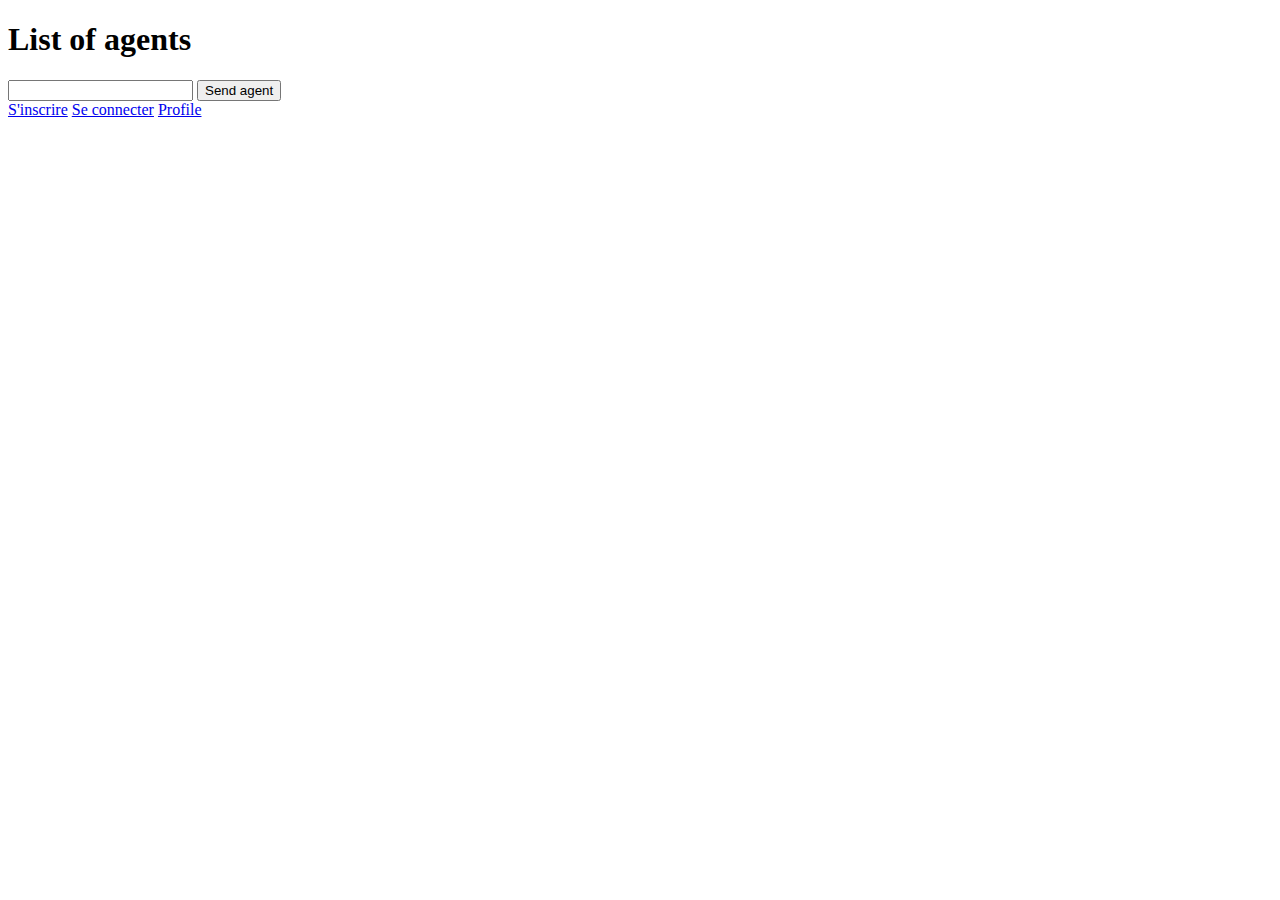
<file: TIENG-main/front/index.html>
<!DOCTYPE html>
<html lang="en">
	<head>
		<meta charset="UTF-8" />
		<meta
			name="viewport"
			content="width=device-width, initial-scale=1.0"
		/>
		<title>Document</title>
	</head>
	<body>
		<h1>List of agents</h1>
		<div id="agents"></div>
		<form>
			<input
				type="text"

				name="agent"
			/>
			
			<button
				type="button"
				onclick="sendAgent()"
			>
				Send agent

			</button>		

		</form>
		<a href="signup.html">S'inscrire</a>
		<a href="login.html">Se connecter</a>
		<a href="profile.html">Profile</a>
		<script src="Agent.js"></script>
	</body>
</html>
</file>
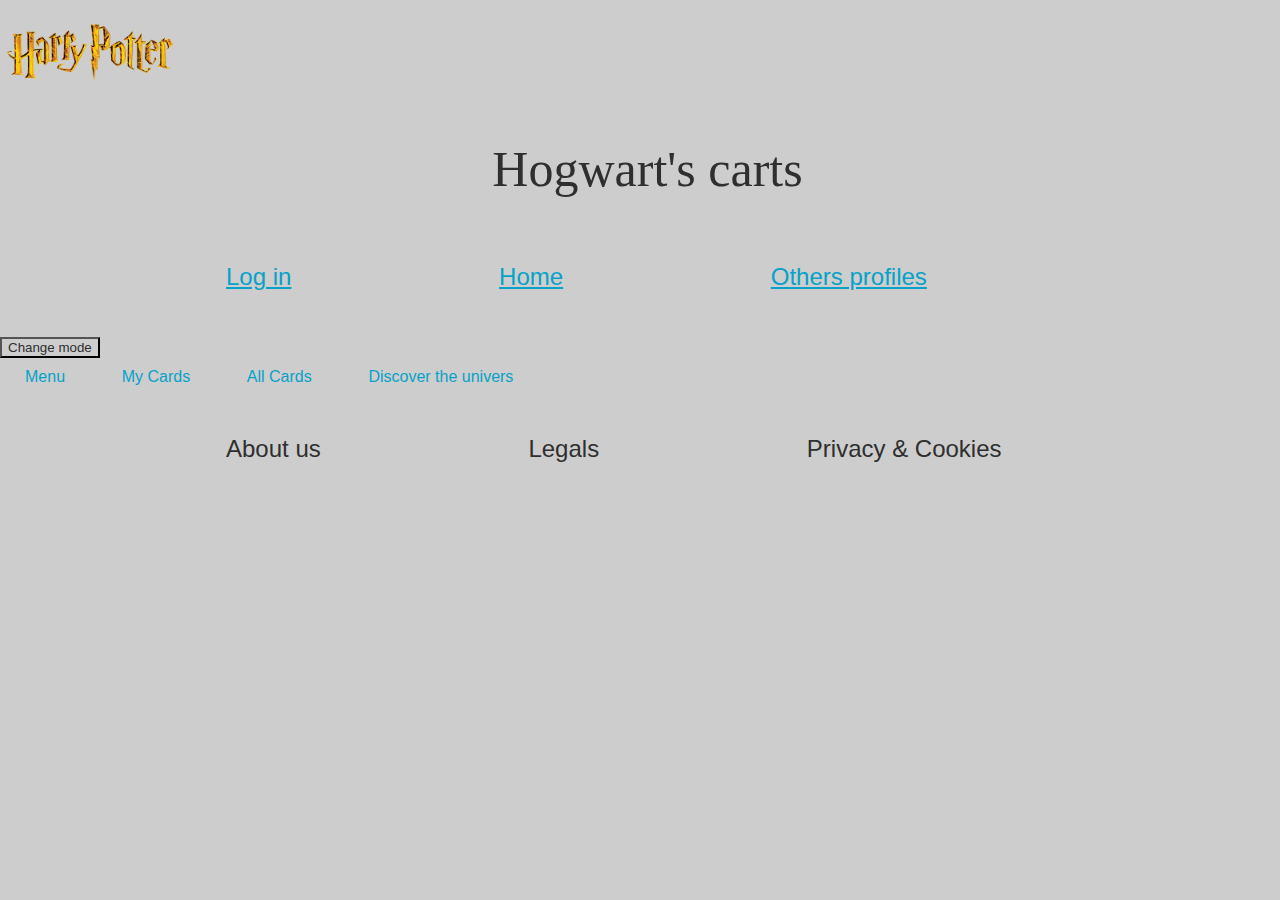
<file: TIENG-main/front/lien_java.html>
<!DOCTYPE html>
<html>
    <head>
        <link rel="stylesheet" href="https://cdn.jsdelivr.net/npm/swiper@11/swiper-bundle.min.css">
        <link rel="stylesheet" href="style_css.css">
    </head>

    <!--Tout le site est en anglais car l'API est en anglais (c'est pour éviter que certains éléments soient en 
        anglais et que d'autres soient en français), c'est pour garder une unité dans tout le site.-->


    <body class="light">
        <!--Header qui contient le titre du site, le bouton pour passer d'un mode à l'autre et les différentes catégories-->
        <header class="header">
            <img class="LogoHP" src="Images/LogoHP.png" alt="Logo">
            <p class="titre" id="title">Hogwart's carts</p>
            <div class="link_to_node">
                <ul>
                    <li><a href="pageConnexion.html"Connexion>Log in</a></li>
                    <li><a href="lien_java.html"Home>Home</a></li>
                    <li><a href="PageOtherUser.html"OtherUser>Others profiles</a></li>
                </ul>
            </div>
            <!--<img src="img.imm.webp" alt="IIM Digital School" id="image">-->
            <button type="button" id="bouton" class="light">Change mode</button> <!--permet de switcher entre les deux mode light/dark-->
                
            <!--<ul class="flex_menu">
                <li class="tab1" id="li_1">
                    <p>Beauce</p>
                </li>
                <li class="tab2" id="li_2">
                    <p>Normandie</p>
                </li>
                <li class="tab3" id="li_3">
                    <p>Perigord</p>
                </li>
            </ul>-->
            <!--Bouton pour passer d'une section à l'autre-->
        </header>

        <div class="tabs">
            <button class="tablink tab4" onclick="openPage('Menu', this)" id="defaultOpen">Menu</button>
            <button class="tablink tab1" id="boutonTab2">My Cards</button>
            <button class="tablink tab2" id="boutonTab3">All Cards</button>
            <button class="tablink tab3" id="boutonTab4">Discover the univers</button>
        </div>
        <!--Tabs-->
        <div id="tab1" class="tabcontent">
            <h3>My collection</h3>
            <p>This are all your cards</p>
            <div id="sorciersCollection"></div>
        </div>
    
        <div id="tab2" class="tabcontent">
            <h3>All Cards</h3>
            <p>This are all cards of the game</p>
            <div id="sorciers"></div>
        </div>
    
        <div id="tab3" class="tabcontent">
            <h3>The univers of Harry Potter</h3>
            <p>Come and discover the univers of Harry Potter !</p>
            <br>
            <br>
            <br>
            <p class="descriptionUnivers">In Hogwart, there are four Houses.Gryffindor, Hufflepuff, Ravenclaw, and Slytherin. <br>
                In the first day of school, students are separed through each House. <br>
                At the end of the year, the House with the most points is awarded the House Cup, one of the greatest honour.</p>
        </div>
        <!--Tabs menu qui contient la page d'acceuil mais qui ne se lance pas dès que le site s'ouvre (à régler)-->
        <div id="tab4" class="tabcontent">
            <!--Main qui sert de page d'acceuil (menu)-->
            <main class="light" id="gestion_index">
                <div class="menu_on" id="menu">
                    <h2 class="Texte" id="TexteDessusSwiper">Players' favorite cards!</h2>
                </div>
                <br>
                <br>
                <!--Div qui contient le Swiper avec les slides (nom des personnages + images)-->
                <div class="swiper mySwiper">
                    <div class="swiper-wrapper">
                        <div class="swiper-slide"><div id="sorciers_swiper"></div><p>Harry Potter</p></div> <!--slide 1 avec image et texte-->
                        <div class="swiper-slide"> <div id="sorciers_swiper2"></div><p>Lord Voldemort</p></div>
                        <div class="swiper-slide"> <div id="sorciers_swiper3"></div> <p>Hermione Granger</p></div>
                    </div>
                    <div class="swiper-button-next"></div> <!--Affiche la flèche pour aller à la slide suivante-->
                    <div class="swiper-button-prev"></div> <!--même chose mais avec slide précédente-->
                </div>

                <!-- <div class="flex_box" alt="photo1">
                        <img src="3.png">
                    </div>-->

                <!--</div>-->
            </main>

        <p>Welcome at Hogwart's carts ! A place full of magie and strange creatures !</p>


        </div>


        <!--Footer-->
        <footer class="footerInfo">
            <ul>
                <li>
                    About us
                </li>
                <li>
                    Legals
                </li>
                <li>
                    Privacy & Cookies
                </li>
            </ul>
        </footer>
        <!--Jonction entre les différents java + swiper-->
        <script src="https://cdn.jsdelivr.net/npm/swiper@11/swiper-bundle.min.js"></script> <!--va chercher swiper-->
        <script src="main_site.js"></script> <!--lien avec le java-->
    </body>
</html>
</file>
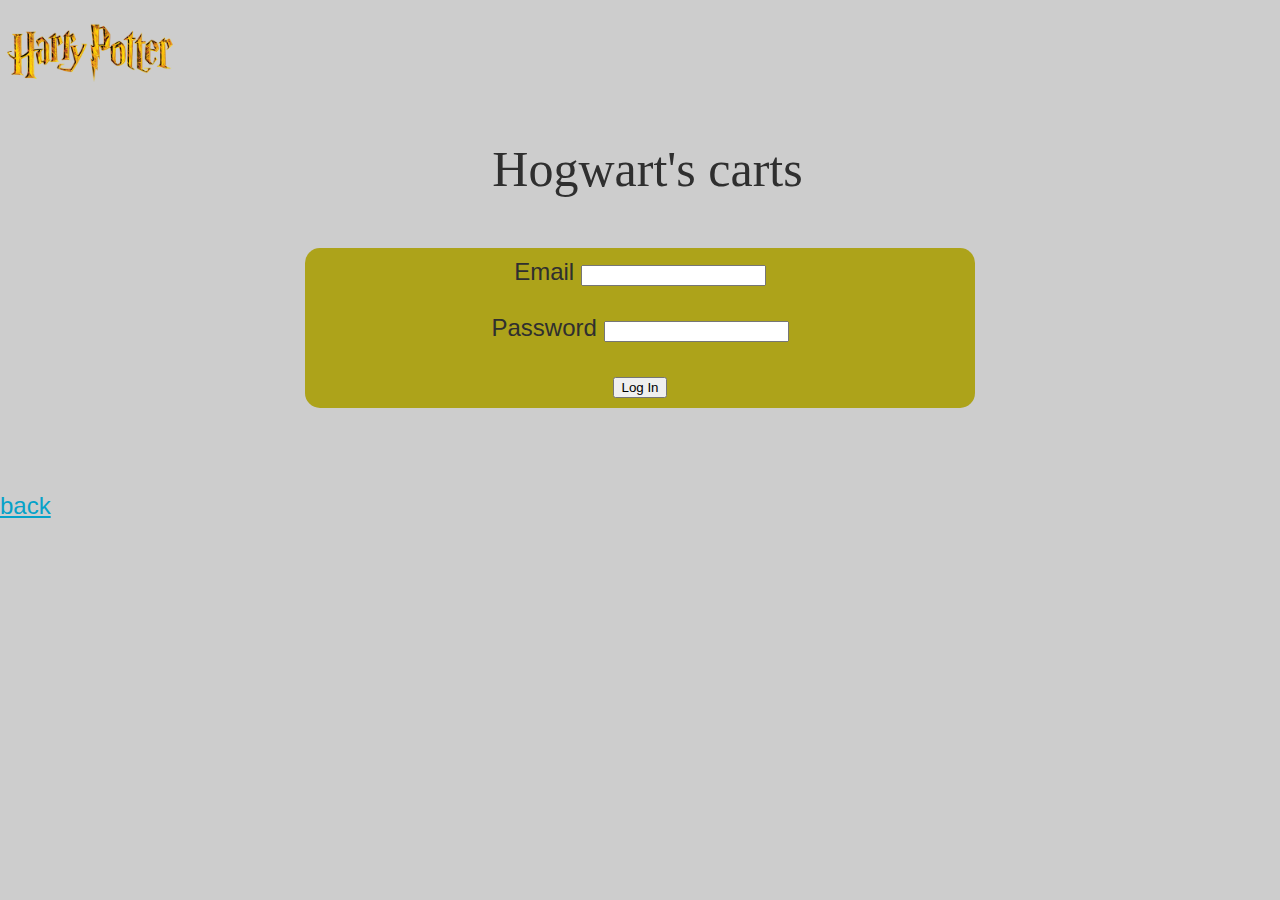
<file: TIENG-main/front/login.html>
<!DOCTYPE html>
<html lang="en">
	<head>
		<meta charset="UTF-8" />
		<meta
			name="viewport"
			content="width=device-width, initial-scale=1.0"
		/>
		<title>Document</title>
        <link rel="stylesheet" href="style_css.css">
	</head>
	<body class="light">
        <header class="header">
            <img class="LogoHP" src="Images/LogoHP.png" alt="Logo">
            <p class="titre" id="title">Hogwart's carts</p>
        </header>
        <form>
            <div class="connexion">
                <label for="email">Email</label>
                <input
                    type="email"

                    name="email"

                />
                <br>
                <br>

                <label for="password">Password</label>
                <input
                type="password"

                name="password"
                />

                <br>
                <br>

                <button
                    type="button"

                    onclick="logIn()">
                    Log In
                </button>
            </div>
            <br>
            <br>
            <br>

            <a href="pageConnexion.html">back</a>
        </form>

	</body>
    <script src="login.js"></script>
</html>
</file>
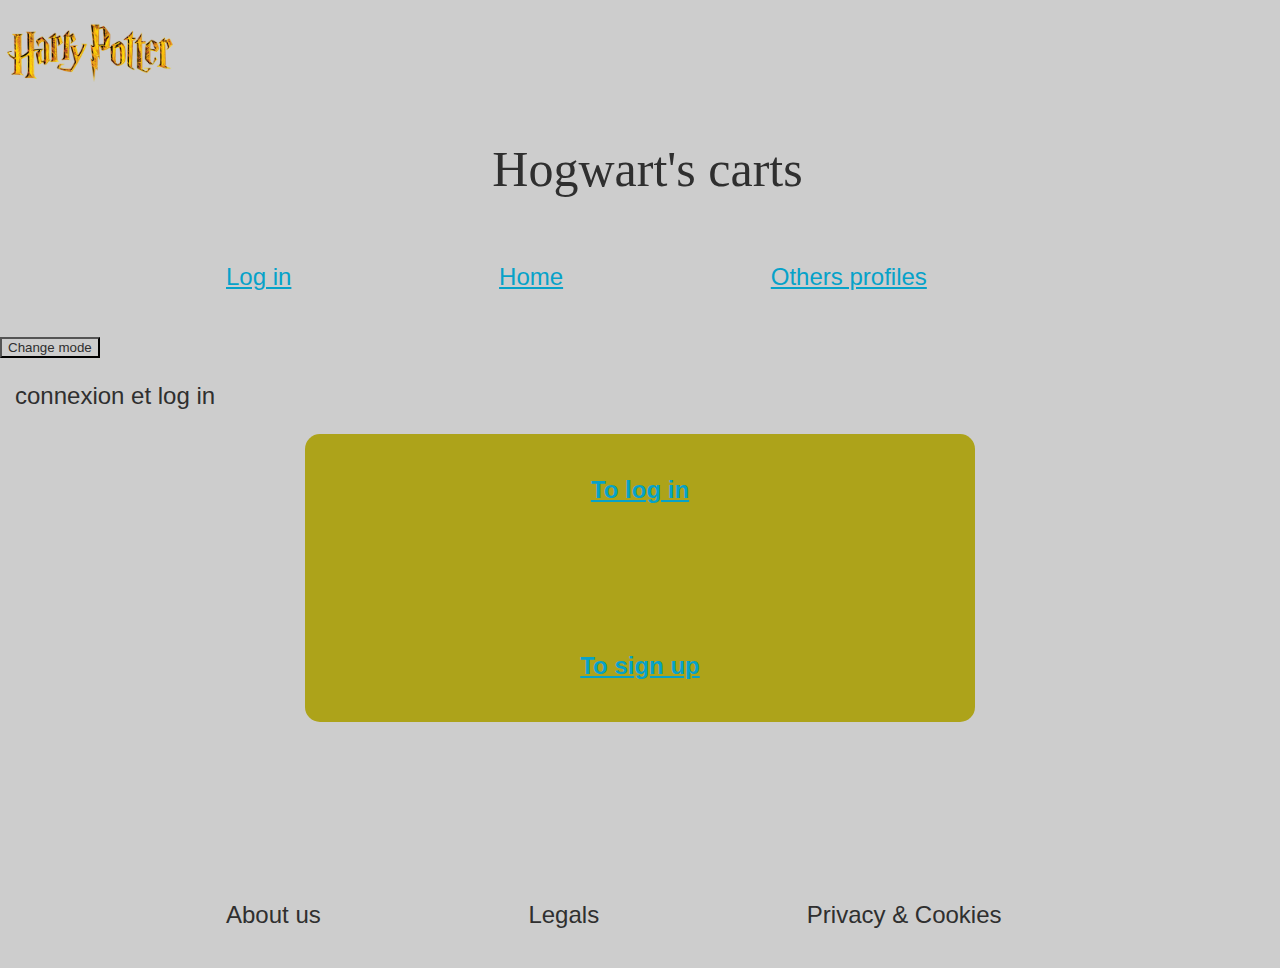
<file: TIENG-main/front/pageConnexion.html>
<!DOCTYPE html>
<html>
    <head>
        <link rel="stylesheet" href="https://cdn.jsdelivr.net/npm/swiper@11/swiper-bundle.min.css">
        <link rel="stylesheet" href="style_css.css">
    </head>

    <!--Tout le site est en anglais car l'API est en anglais (c'est pour éviter que certains éléments soient en 
        anglais et que d'autres soient en français)-->


    <body class="light">
        <!--Header qui contient le titre du site, le bouton pour passer d'un mode à l'autre et les différentes catégories-->
        <header class="header">
            <img class="LogoHP" src="Images/LogoHP.png" alt="Logo">
            <p class="titre" id="title">Hogwart's carts</p>
            <div class="link_to_node">
                <ul>
                    <li><a href="pageConnexion.html"Connexion>Log in</a></li>
                    <li><a href="lien_java.html"Home>Home</a></li>
                    <li><a href="PageOtherUser.html"OtherUser>Others profiles</a></li>
                </ul>
            </div>
            <!--<img src="img.imm.webp" alt="IIM Digital School" id="image">-->
            <button type="button" id="bouton" class="light">Change mode</button> <!--permet de switcher entre les deux mode light/dark-->
                
            <!--<ul class="flex_menu">
                <li class="tab1" id="li_1">
                    <p>Beauce</p>
                </li>
                <li class="tab2" id="li_2">
                    <p>Normandie</p>
                </li>
                <li class="tab3" id="li_3">
                    <p>Perigord</p>
                </li>
            </ul>-->
            <!--Bouton pour passer d'une section à l'autre-->
        </header>
        <p>connexion et log in</p>
        <div class="connexion"> 

            <form>
                 <!--<label for="pseudonym">Pseudonym</label>
                <input
                    type="text"

                    name="pseudonym"

                /> 
                <br>
                <br>
                <label for="email">Email</label>
                <input
                    type="email"

                    name="email"

                />
                <br>
                <br>
                <label for="password">Password</label>
                <input
                type="password"

                name="password"
                />
                <br>
                <br>
                <br>
                <button
                    type="button"

                    onclick="logIn()">
                    Log In
                </button>-->
                <h4><a href="login.html">To log in</a></h4>
                <br>
                <br>
                <br>
                <h4><a href="signup.html">To sign up</a></h4>

            </form>
        </div>
        <br>
        <br>
        <br>
        <br>
        <br>
        <!--<div class="connexion"> 
            <form>

                <label for="pseudo">Pseudonym</label>
                <input
                type="text"

                name="pseudonym"

                />
                
                <br>
                <br>

                <label for="email">Email</label>
                <input
                    type="email"

                    name="email"

                />
                
                <br>
                <br>

                <label for="password">Password</label>
                <input
                type="password"

                name="password"
                />
                <br>
                <br>
                <br>
                
                <button
                    type="button"

                    onclick="signUp()"
                >
                    Sign Up
                </button>
            </div>

        </form>
        <script src="login.js"></script>-->







        <!--Footer-->
        <footer class="footerInfo">
            <ul>
                <li>
                    About us
                </li>
                <li>
                    Legals
                </li>
                <li>
                    Privacy & Cookies
                </li>
            </ul>
        </footer>
        <!--Jonction entre les différents java + swiper-->
        <script src="https://cdn.jsdelivr.net/npm/swiper@11/swiper-bundle.min.js"></script> <!--va chercher swiper-->
        <script src="main_site.js"></script> <!--lien avec le java-->
    </body>
</html>
</file>
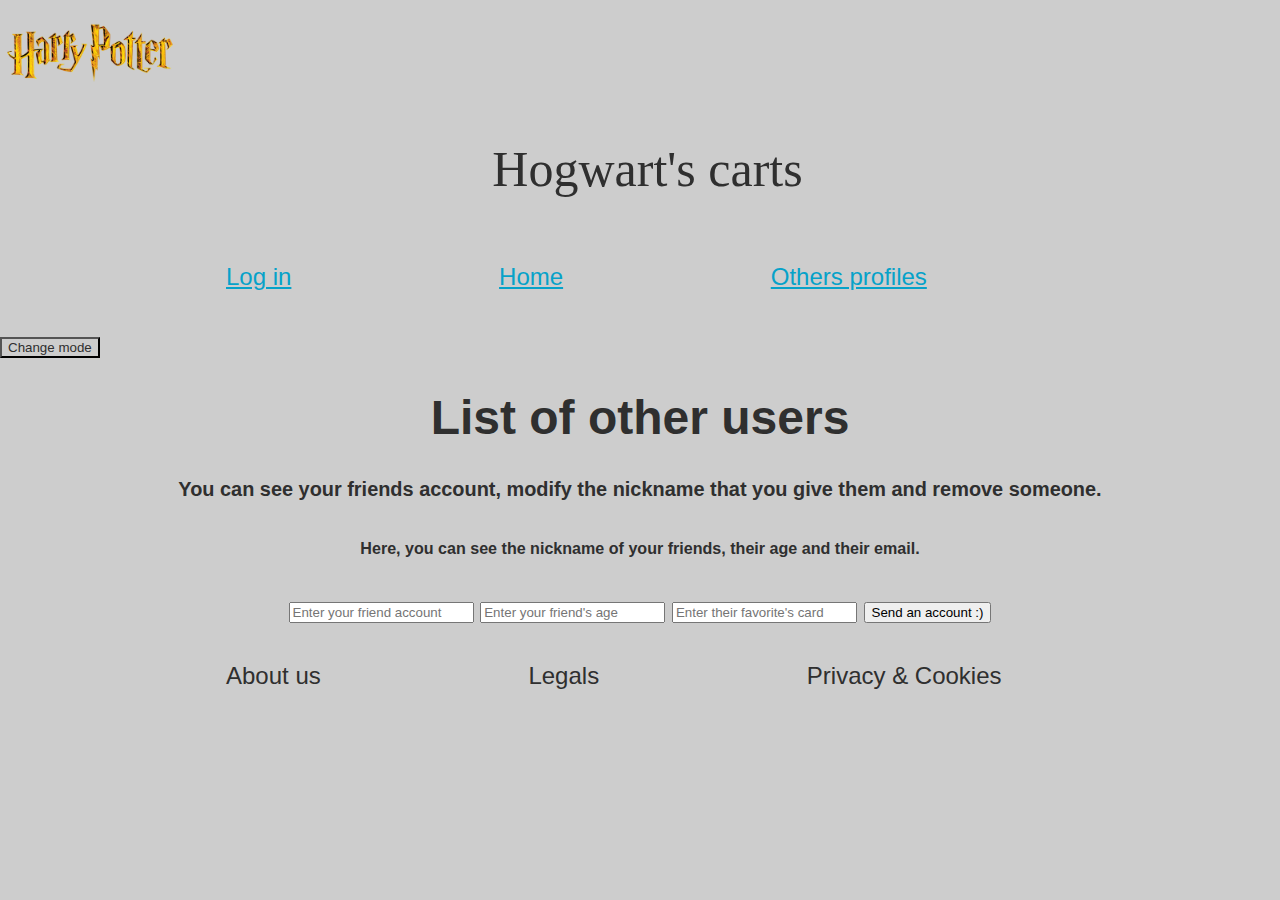
<file: TIENG-main/front/PageOtherUser.html>
<!DOCTYPE html>
<html>
    <head>
        <link rel="stylesheet" href="https://cdn.jsdelivr.net/npm/swiper@11/swiper-bundle.min.css">
        <link rel="stylesheet" href="style_css.css">
    </head>

    <!--Tout le site est en anglais car l'API est en anglais (c'est pour éviter que certains éléments soient en 
        anglais et que d'autres soient en français)-->


    <body class="light">
        <!--Header qui contient le titre du site, le bouton pour passer d'un mode à l'autre et les différentes catégories-->
        <header class="header">
            <img class="LogoHP" src="Images/LogoHP.png" alt="Logo">
            <p class="titre" id="title">Hogwart's carts</p>
            <div class="link_to_node">
                <ul>
                    <li><a href="pageConnexion.html"Connexion>Log in</a></li>
                    <li><a href="lien_java.html"Home>Home</a></li>
                    <li><a href="PageOtherUser.html"OtherUser>Others profiles</a></li>
                </ul>
            </div>
            <!--<img src="img.imm.webp" alt="IIM Digital School" id="image">-->
            <button type="button" id="bouton" class="light">Change mode</button> <!--permet de switcher entre les deux mode light/dark-->
                
            <!--<ul class="flex_menu">
                <li class="tab1" id="li_1">
                    <p>Beauce</p>
                </li>
                <li class="tab2" id="li_2">
                    <p>Normandie</p>
                </li>
                <li class="tab3" id="li_3">
                    <p>Perigord</p>
                </li>
            </ul>-->
            <!--Bouton pour passer d'une section à l'autre-->
        </header>
        <!--Jonction avec la liste en node-->
        <div class="otherUserMisePage">
            <h1>List of other users</h1>
            <h5>You can see your friends account, modify the nickname that you give them and remove someone.</h5>
            <h6>Here, you can see the nickname of your friends, their age and their email.</h6>
            <div id="agents"></div>
            <form>
                
                <input
                    type="text"
                    name="agent"
                    placeholder="Enter your friend account"
                />
                
                <input
                    type="number"
                    name="agentAge"
                    placeholder="Enter your friend's age"
                />
                <input
                    type="text"
                    name="agentCard"
                    placeholder="Enter their favorite's card"
                />

                <!--<input
                    type="text"
                    name="agent"
                    placeholder="Name"
                    id="input-agent-name"
                />
                <input type="text" name="agent" placeholder="Age" id="input-agent-name" />-->
                <button 
                    type="button"
                    onclick="sendAgent()">
                    Send an account :)
                </button>
            </form>
        </div>
	<script src="Agent.js"></script>







        <!--Footer-->
        <footer class="footerInfo">
            <ul>
                <li>
                    About us
                </li>
                <li>
                    Legals
                </li>
                <li>
                    Privacy & Cookies
                </li>
            </ul>
        </footer>
        <!--Jonction entre les différents java + swiper-->
        <script src="https://cdn.jsdelivr.net/npm/swiper@11/swiper-bundle.min.js"></script> <!--va chercher swiper-->
        <script src="main_site.js"></script> <!--lien avec le java-->
    </body>
</html>
</file>
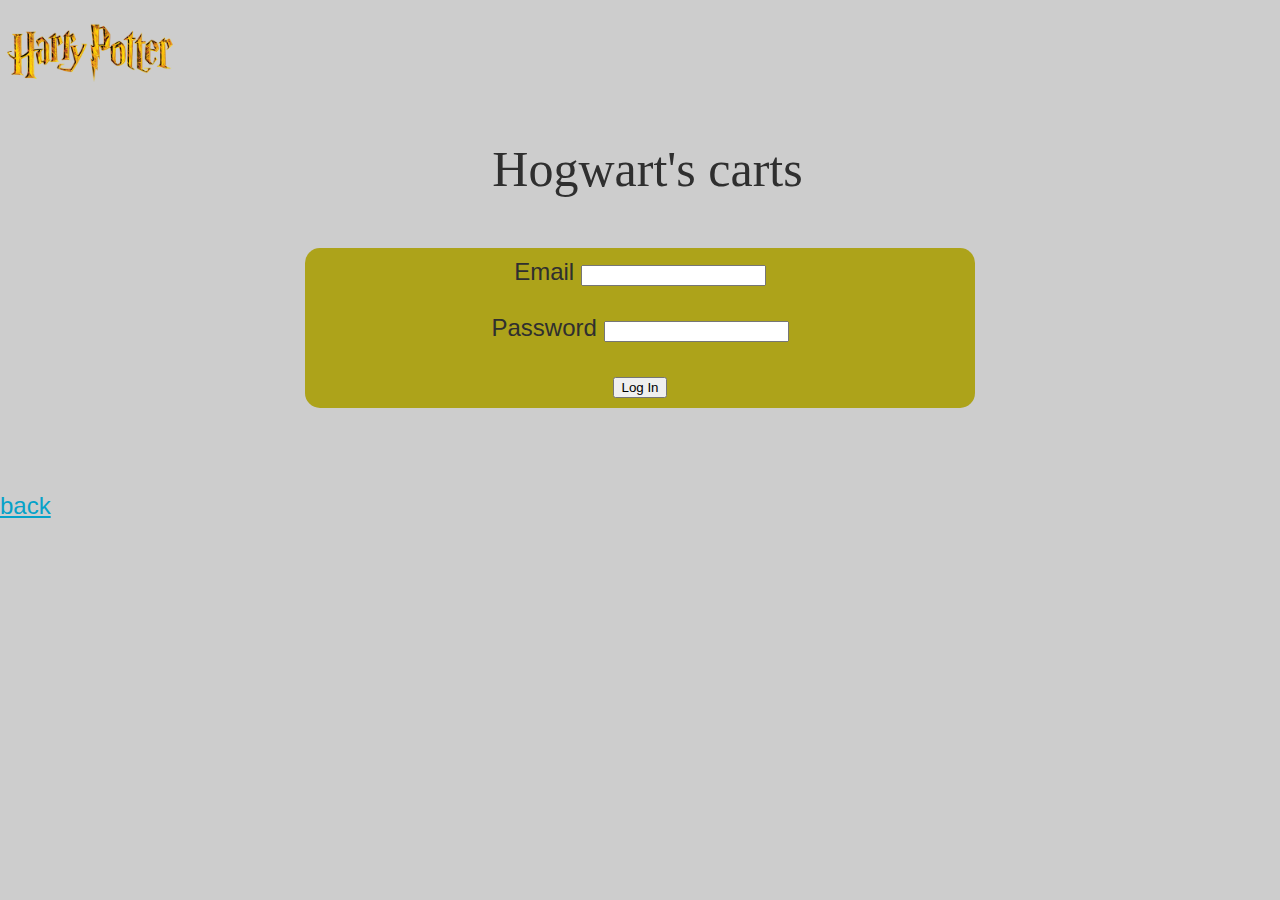
<file: TIENG-main/front/profile.html>
<!DOCTYPE html>
<html lang="en">
	<head>
		<meta charset="UTF-8" />
		<meta
			name="viewport"
			content="width=device-width, initial-scale=1.0"
		/>
		<title>Document</title>
	</head>
	<body>
        <div id="user"></div>
		<script src="profile.js"></script>
	</body>
</html>
</file>
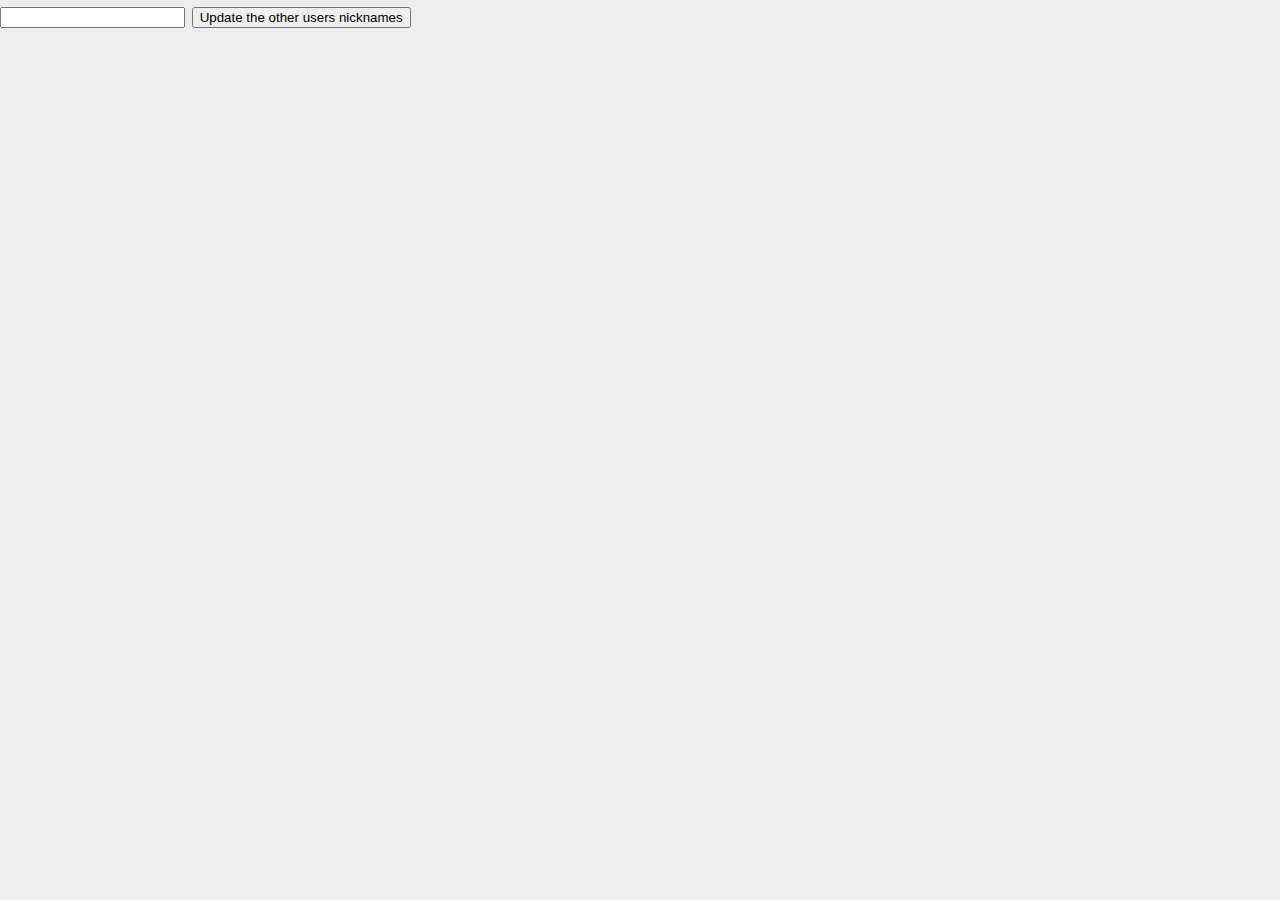
<file: TIENG-main/front/rename.html>
<!DOCTYPE html>
<html lang="en">
	<head>
		<meta charset="UTF-8" />
		<meta
			name="viewport"
			content="width=device-width, initial-scale=1.0"
		/>
		<title>Document</title>
        <link rel="stylesheet" href="style_css.css">
	</head>
	<body>
        <form>
            <input 
                type="text"
                
                name="agent"
            />
            <button
                type="button"

                onclick="updateAgent()"
            >
                Update the other users nicknames
            </button>
        </form>
            

		<script src="OmegaAgent.js"></script>
	</body>
</html>
</file>
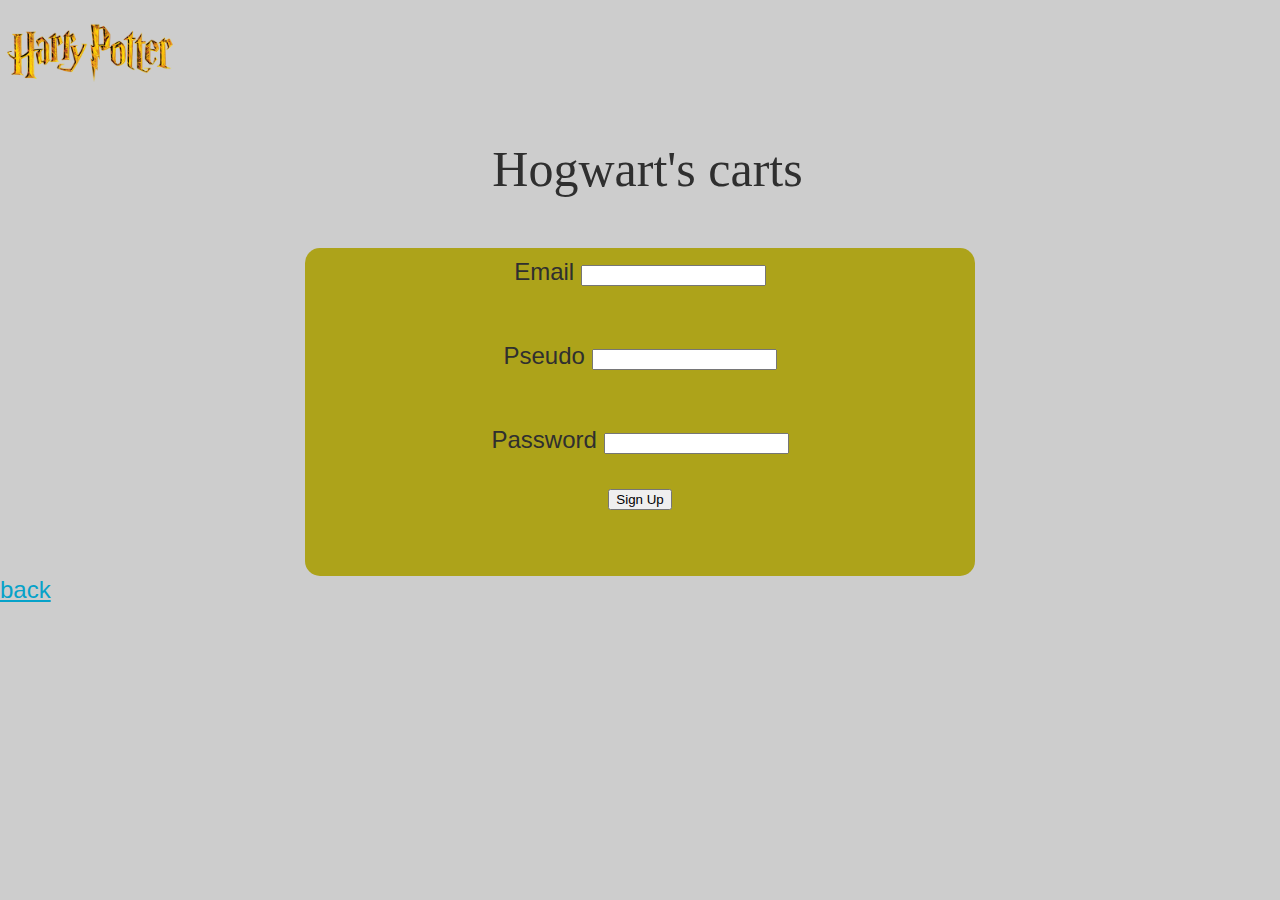
<file: TIENG-main/front/signup.html>
<!DOCTYPE html>
<html lang="en">
	<head>
		<meta charset="UTF-8" />
		<meta
			name="viewport"
			content="width=device-width, initial-scale=1.0"
		/>
		<title>Document</title>
        <link rel="stylesheet" href="style_css.css">
	</head>
	    <body class="light">
        <!--Header qui contient le titre du site, le bouton pour passer d'un mode à l'autre et les différentes catégories-->
        <header class="header">
            <img class="LogoHP" src="Images/LogoHP.png" alt="Logo">
            <p class="titre" id="title">Hogwart's carts</p>
        </header>
                
        <form>
            <div class="connexion">
                <label for="email">Email</label>
                <input
                    type="email"

                    name="email"

                /><br>
                <br>
                <br>

                <label for="pseudo">Pseudo</label>
                <input
                type="text"

                name="pseudo"

                /><br>
                <br>
                <br>

                <label for="password">Password</label>
                <input
                type="password"

                name="password"
                />
                <br>
                <br>

                <button
                    type="button"

                    onclick="signUp()"
                >
                    Sign Up
                </button>
                <br>
                <br>
                <br>
                
            </div>
            <a href="pageConnexion.html">back</a>
        </form>
	</body>
    <script src="Signup.js"></script>
</html>
</file>
<file: TIENG-main/front/style_css.css>
/*.red{
    color : red
}
body{
    background-color: white;
    color: black;
}
*/



/*Mise en page des images importees de API */
.imageImportee{
    margin: auto;
    display: flex;
    text-align: center;
    min-width: 50px;
    max-width: 200px;
}
/*
.toutesCartes{
    margin: auto;
    display: flex;
    text-align: center;
    min-width: 50px;
    max-width: 200px;
}
*/
.imageImportee_swiper{
    margin: auto;
    display: flex;
    text-align: center;
    min-width: 50px;
    max-width: 200px;

}

/*mise en page*/
.LogoHP{
    height: 75px;
    width: auto;
    display: flex;
    margin-top: 15px;
}
ul{
    list-style-type:none;
}
li{
    margin: 15px;
    margin-left: 15%;
    display: flex;
}


.titre{
    text-align: center;
    font-family: "Times New Roman", Times, serif;
    font-size: 50px;
}

.flex_menu{
    display: flex;
    justify-content: center;
}

.desactive{
    display: none;
}
/*
.Texte{
    text-align: center;
    color: rgb(47, 47, 47);
    background-color:rgb(205, 205, 205) ;
}
.dark #TexteDessusSwiper{
    text-align: center;
    color: rgb(205, 205, 205);
    background-color:rgb(47, 47, 47) ;
}
*/

/*Ce qui permet de gérer le dark/light mode du texte juste au dessus du swiper*/
.Texte {
    text-align: center;
    margin: 10px;
}

.light #gestion_index {
    color: rgb(47, 47, 47);
    background-color: rgb(205, 205, 205);

}

.dark #gestion_index {
    color: rgb(205, 205, 205);
    background-color: rgb(47, 47, 47);
}

.dark_mode .Texte {
    color: rgb(205, 205, 205);
    background-color:rgb(47, 47, 47) ;
}

.dark_mode_text {
    color: rgb(205, 205, 205);
}


.descriptionUnivers{
    text-align: center;
}

/*Menu*/

.light {
    background-color: rgb(205, 205, 205);
    color: rgb(47, 47, 47);
}
.dark_mode{
    background-color: rgb(47, 47, 47);
    color: rgb(205, 205, 205);
}

.menu_on{
    text-align: center;
    display: flex;
    flex-direction: column;
    height: 50px;
}
/*s'occupe des tabs*/

.tablink {
    background-color: transparent;
    color: rgb(6, 162, 201);
    border: none;
    outline: none;
    cursor: pointer;
    padding: 10px 20px;
    margin: 0 5px;
    font-size: 16px;
    
}

/* Gère le tab quand c'est actif */
.tablink.active {
    background-color: #ddd;
}

/* s'occupe le style des tab */
.tabcontent {
    display: none;
    padding: 20px;
    border: 1px solid #ccc;
}

/* Gere quand le tab est actif*/
.tabcontent.active {
    display: block;
    
}
/*S'occupe de la mise en page de l'affichage des autres user (oui je sais on peut les modifier voir les supprimer)*/
.otherUserMisePage{
    text-align: center;
}

/*Permet de faire en sorte que la liste dans le footer soit alignee horizontalement*/
.footerInfo li{
    display: inline-block;
}

#boutonTab{
    color: 00B9E8;
}
/*s'occupe de la mise en page de l'interface pour se connecter*/
.connexion{
    background-color: rgb(173, 163, 26);
    text-align: center;
    max-width: 650px;
    min-width: 400px;
    margin: auto;
    padding: 10px;
    border-radius: 15px;
}



.link_to_node li{
    display: inline-block;
}

/*s'occupe des couleurs des liens à différentes fases (cliqué, quand la souris est dessus et de base)*/
a:link{
    color: rgb(6, 162, 201);
}

a:visited{
    color: rgb(6, 162, 201);
}

a:hover{
    color: rgb(6, 201, 52);
}

/*---------------------------------------------------------------------------------------------------------------------*/
/*Swiper*/
/*---------------------------------------------------------------------------------------------------------------------*/

.flex_menu{
    display: flex;
}
body {    
    position: relative;
    height: 100%;
    background: #eee;
    font-family: Helvetica Neue, Helvetica, Arial, sans-serif;
    font-size: 24px; /* change la taille du texte qui n'est pas dans les slides*/
    color: #000;
    margin: 0;
    padding: 0;

}

.swiper {
    width: 100%;
    height: 100%;
}

.swiper-slide {
    text-align: center;
    font-size: 50px; /* change la taille du texte qui est dans les slides mais pas la taille des slides*/
    background: #fff; /*change la couleur des slides*/
    display: flex;
    height: 300px; /*permet d'augmenter la taille des slides (hauteur) */
    justify-content: center;
    align-items: center;
}

.swiper-slide_img {
    display:block;
    width: 50%;
    height: 100%;
    object-fit: cover;
}

p{ /* permet de faire en sorte que le texte sur les slides (et autres p) soit éloignés à gauche*/
    margin-left: 15px;
}
</file>
